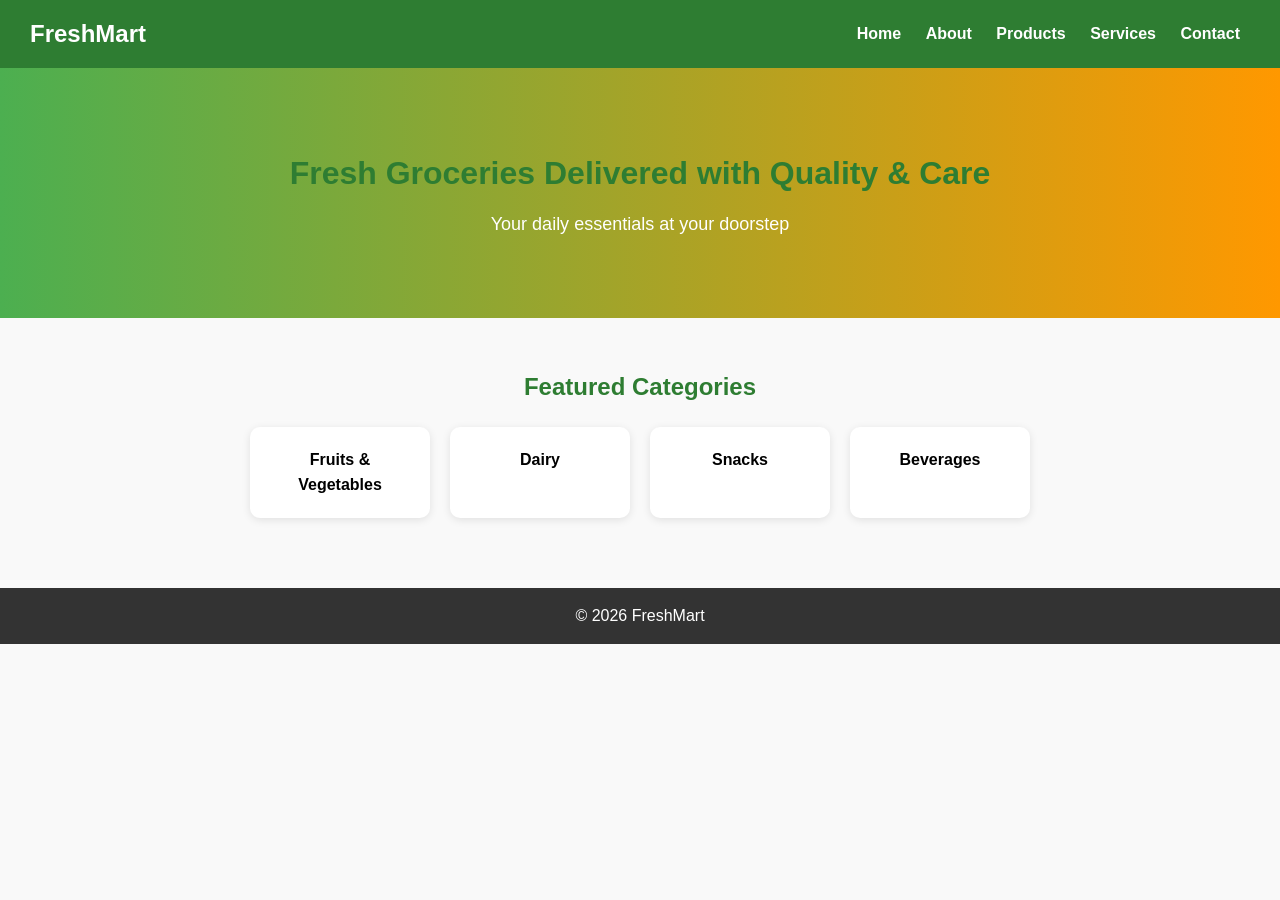
<file: index.html>
<!DOCTYPE html>
<html>
<head>
  <title>FreshMart - Home</title>
  <link rel="stylesheet" href="style.css">
</head>
<body>

<header>
  <h1>FreshMart</h1>
  <nav>
    <a href="index.html">Home</a>
    <a href="about.html">About</a>
    <a href="products.html">Products</a>
    <a href="services.html">Services</a>
    <a href="contact.html">Contact</a>
  </nav>
</header>

<section class="hero">
  <h2>Fresh Groceries Delivered with Quality & Care</h2>
  <p>Your daily essentials at your doorstep</p>
</section>

<section>
  <h2>Featured Categories</h2>
  <div class="grid">
    <div class="card">Fruits & Vegetables</div>
    <div class="card">Dairy</div>
    <div class="card">Snacks</div>
    <div class="card">Beverages</div>
  </div>
</section>

<footer>
  <p>©️ 2026 FreshMart</p>
</footer>

</body>
</html>
</file>
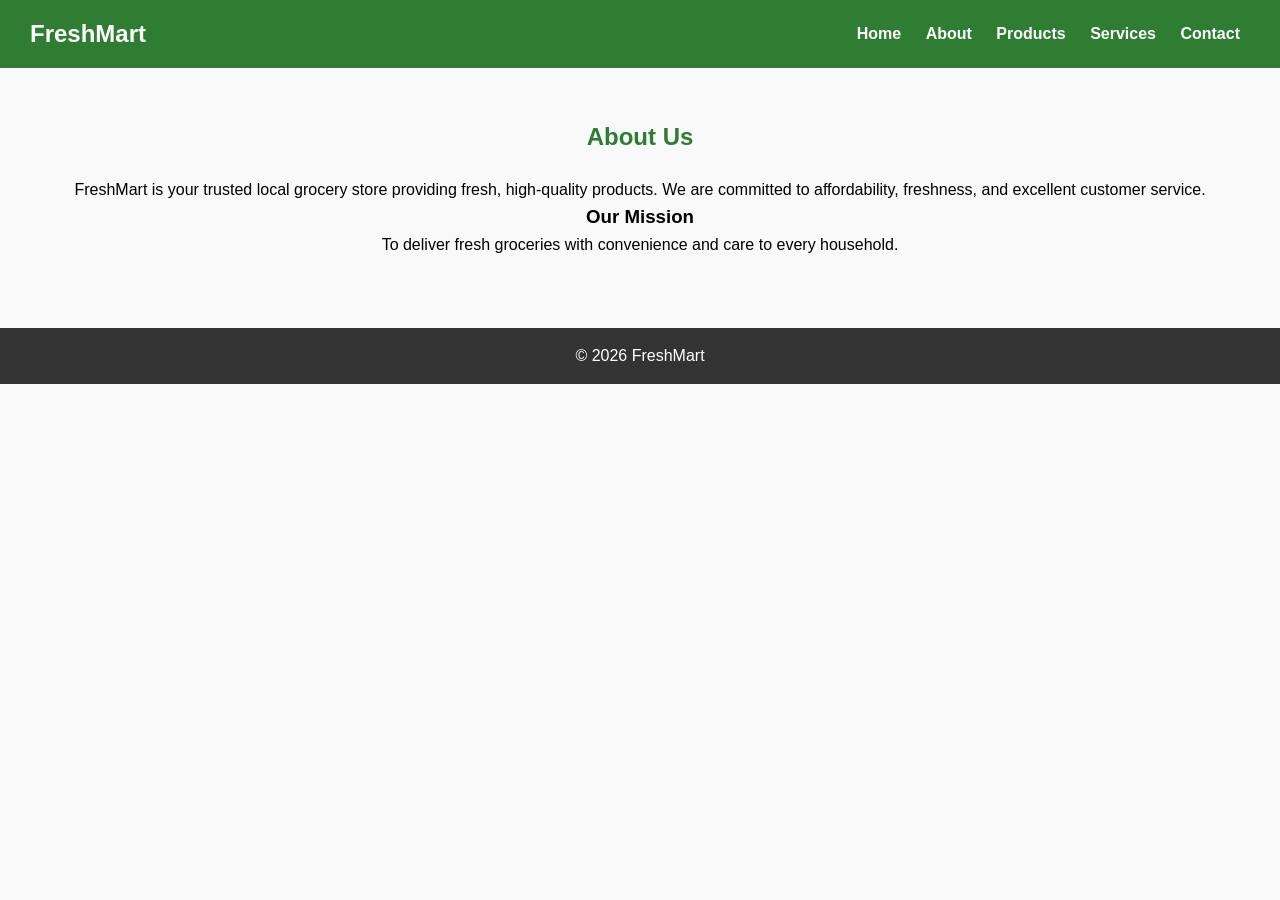
<file: about.html>
<!DOCTYPE html>
<html>
<head>
  <title>About Us</title>
  <link rel="stylesheet" href="style.css">
</head>
<body>

<header>
  <h1>FreshMart</h1>
  <nav>
    <a href="index.html">Home</a>
    <a href="about.html">About</a>
    <a href="products.html">Products</a>
    <a href="services.html">Services</a>
    <a href="contact.html">Contact</a>
  </nav>
</header>

<section>
  <h2>About Us</h2>
  <p>
    FreshMart is your trusted local grocery store providing fresh, high-quality products.
    We are committed to affordability, freshness, and excellent customer service.
  </p>

  <h3>Our Mission</h3>
  <p>
    To deliver fresh groceries with convenience and care to every household.
  </p>
</section>

<footer>
  <p>©️ 2026 FreshMart</p>
</footer>

</body>
</html>
</file>
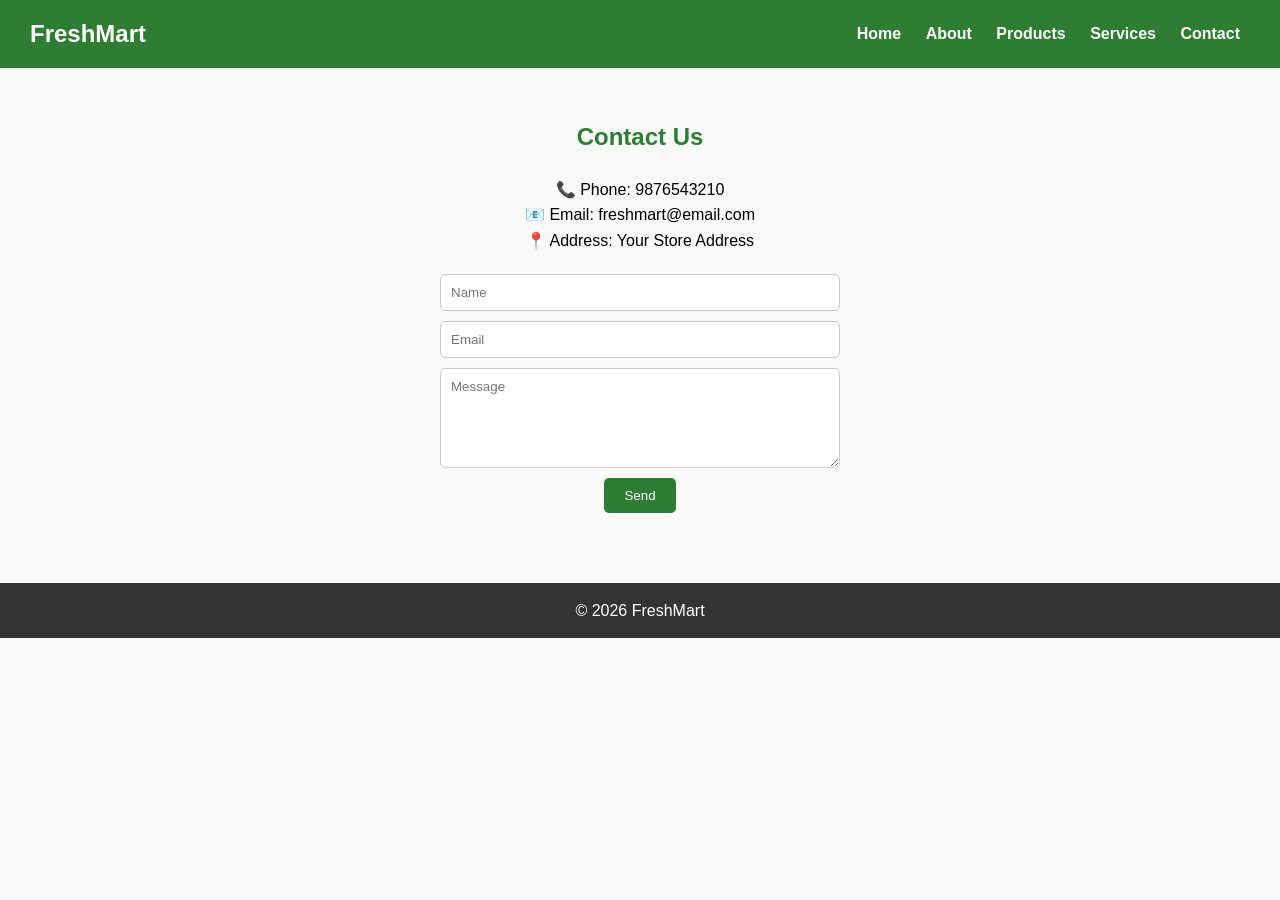
<file: contact.html>
<!DOCTYPE html>
<html>
<head>
  <title>Contact</title>
  <link rel="stylesheet" href="style.css">
</head>
<body>

<header>
  <h1>FreshMart</h1>
  <nav>
    <a href="index.html">Home</a>
    <a href="about.html">About</a>
    <a href="products.html">Products</a>
    <a href="services.html">Services</a>
    <a href="contact.html">Contact</a>
  </nav>
</header>

<section>
  <h2>Contact Us</h2>

  <p>📞 Phone: 9876543210</p>
  <p>📧 Email: freshmart@email.com</p>
  <p>📍 Address: Your Store Address</p>

  <form>
    <input type="text" placeholder="Name" required>
    <input type="email" placeholder="Email" required>
    <textarea placeholder="Message"></textarea>
    <button>Send</button>
  </form>
</section>

<footer>
  <p>©️ 2026 FreshMart</p>
</footer>

</body>
</html>
</file>
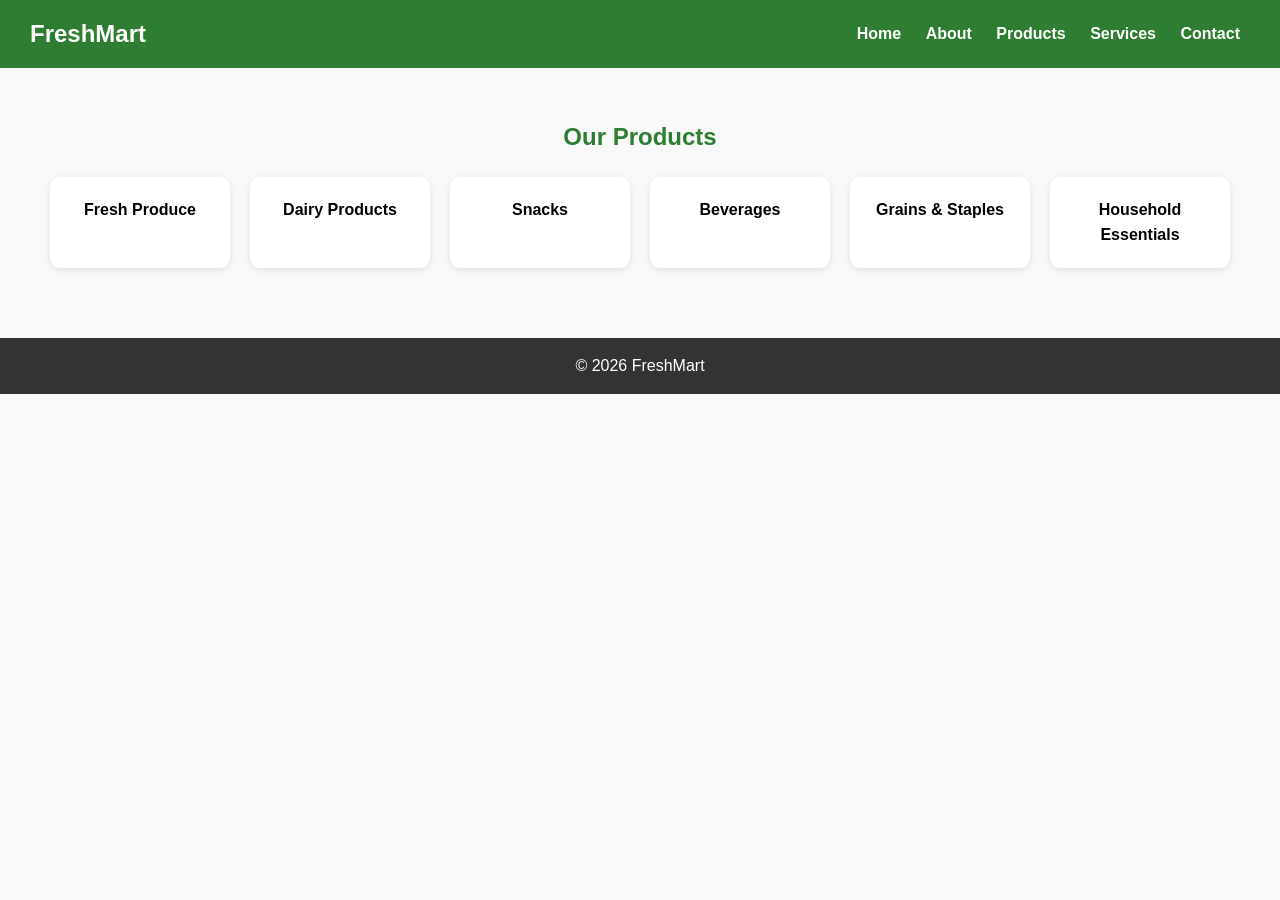
<file: products.html>
<!DOCTYPE html>
<html>
<head>
  <title>Products</title>
  <link rel="stylesheet" href="style.css">
</head>
<body>

<header>
  <h1>FreshMart</h1>
  <nav>
    <a href="index.html">Home</a>
    <a href="about.html">About</a>
    <a href="products.html">Products</a>
    <a href="services.html">Services</a>
    <a href="contact.html">Contact</a>
  </nav>
</header>

<section>
  <h2>Our Products</h2>
  <div class="grid">
    <div class="card">Fresh Produce</div>
    <div class="card">Dairy Products</div>
    <div class="card">Snacks</div>
    <div class="card">Beverages</div>
    <div class="card">Grains & Staples</div>
    <div class="card">Household Essentials</div>
  </div>
</section>

<footer>
  <p>©️ 2026 FreshMart</p>
</footer>

</body>
</html>
</file>
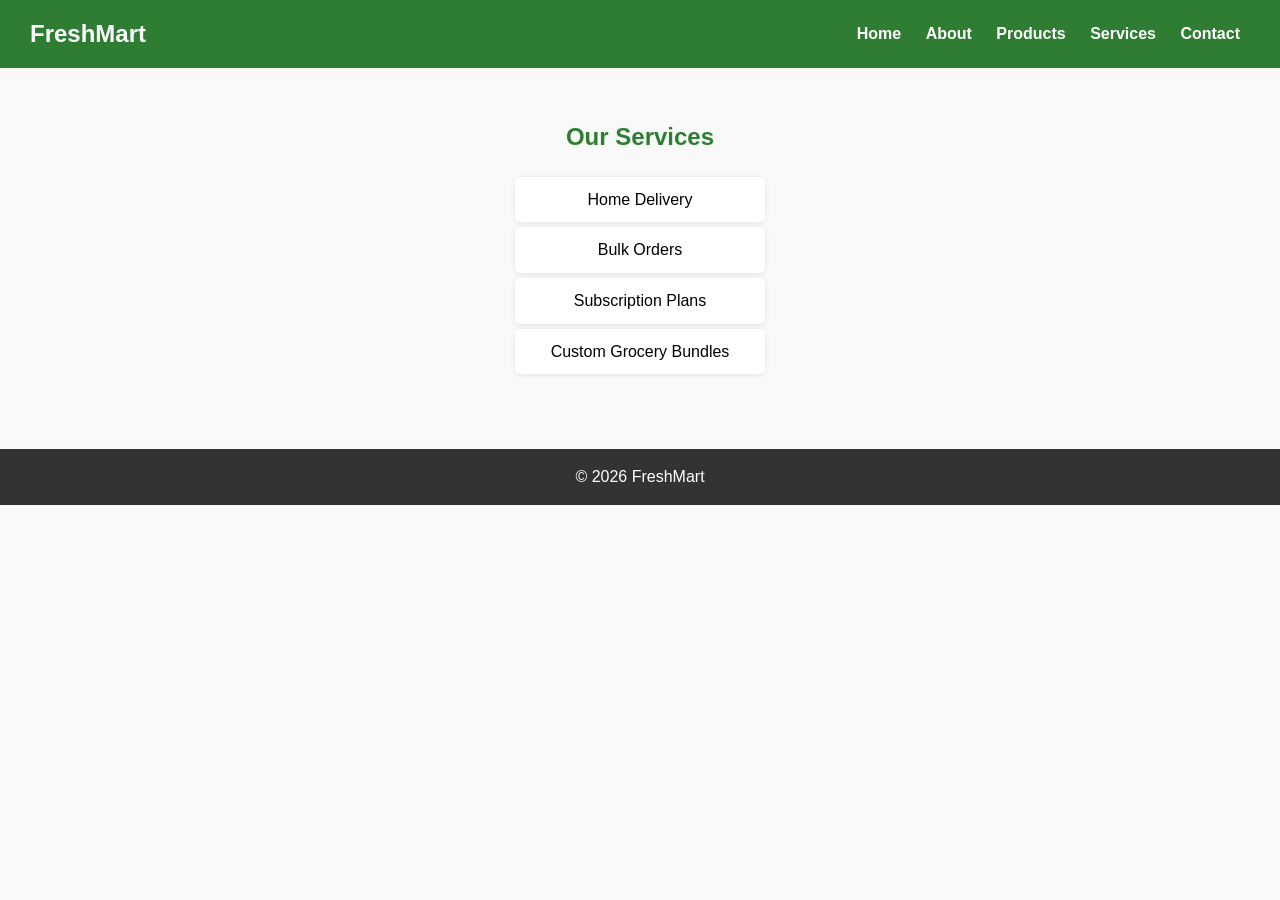
<file: services.html>
<!DOCTYPE html>
<html>
<head>
  <title>Services</title>
  <link rel="stylesheet" href="style.css">
</head>
<body>

<header>
  <h1>FreshMart</h1>
  <nav>
    <a href="index.html">Home</a>
    <a href="about.html">About</a>
    <a href="products.html">Products</a>
    <a href="services.html">Services</a>
    <a href="contact.html">Contact</a>
  </nav>
</header>

<section>
  <h2>Our Services</h2>
  <ul>
    <li>Home Delivery</li>
    <li>Bulk Orders</li>
    <li>Subscription Plans</li>
    <li>Custom Grocery Bundles</li>
  </ul>
</section>

<footer>
  <p>©️ 2026 FreshMart</p>
</footer>

</body>
</html>
</file>
<file: style.css>
/* RESET */
* {
  margin: 0;
  padding: 0;
  box-sizing: border-box;
  font-family: Arial, sans-serif;
}

body {
  line-height: 1.6;
  background: #f9f9f9;
}

/* HEADER */
header {
  background: #2e7d32;
  color: white;
  padding: 15px 30px;
  display: flex;
  justify-content: space-between;
  align-items: center;
}

header h1 {
  font-size: 24px;
}

nav a {
  color: white;
  margin: 0 10px;
  text-decoration: none;
  font-weight: bold;
}

nav a:hover {
  text-decoration: underline;
}

/* HERO */
.hero {
  background: linear-gradient(to right, #4CAF50, #FF9800);
  color: white;
  text-align: center;
  padding: 80px 20px;
}

.hero h2 {
  font-size: 32px;
  margin-bottom: 10px;
}

.hero p {
  font-size: 18px;
}

/* SECTIONS */
section {
  padding: 50px 20px;
  text-align: center;
}

section h2 {
  margin-bottom: 20px;
  color: #2e7d32;
}

/* GRID (CARDS) */
.grid {
  display: flex;
  justify-content: center;
  gap: 20px;
  flex-wrap: wrap;
}

.card {
  background: white;
  padding: 20px;
  width: 180px;
  border-radius: 10px;
  box-shadow: 0 2px 8px rgba(0,0,0,0.1);
  font-weight: bold;
  transition: transform 0.3s;
}

.card:hover {
  transform: scale(1.05);
}

/* LISTS */
ul {
  list-style: none;
  padding: 0;
}

ul li {
  padding: 10px;
  margin: 5px auto;
  width: 250px;
  background: #fff;
  border-radius: 5px;
  box-shadow: 0 1px 5px rgba(0,0,0,0.1);
}

/* CONTACT FORM */
form {
  margin-top: 20px;
}

input, textarea {
  display: block;
  width: 80%;
  max-width: 400px;
  margin: 10px auto;
  padding: 10px;
  border: 1px solid #ccc;
  border-radius: 5px;
}

textarea {
  height: 100px;
}

button {
  padding: 10px 20px;
  background: #2e7d32;
  color: white;
  border: none;
  border-radius: 5px;
  cursor: pointer;
}

button:hover {
  background: #1b5e20;
}

/* FOOTER */
footer {
  background: #333;
  color: white;
  padding: 15px;
  text-align: center;
  margin-top: 20px;
}

/* RESPONSIVE */
@media (max-width: 768px) {
  header {
    flex-direction: column;
    text-align: center;
  }

  nav {
    margin-top: 10px;
  }

  .hero h2 {
    font-size: 24px;
  }

  .grid {
    flex-direction: column;
    align-items: center;
  }
}
</file>
